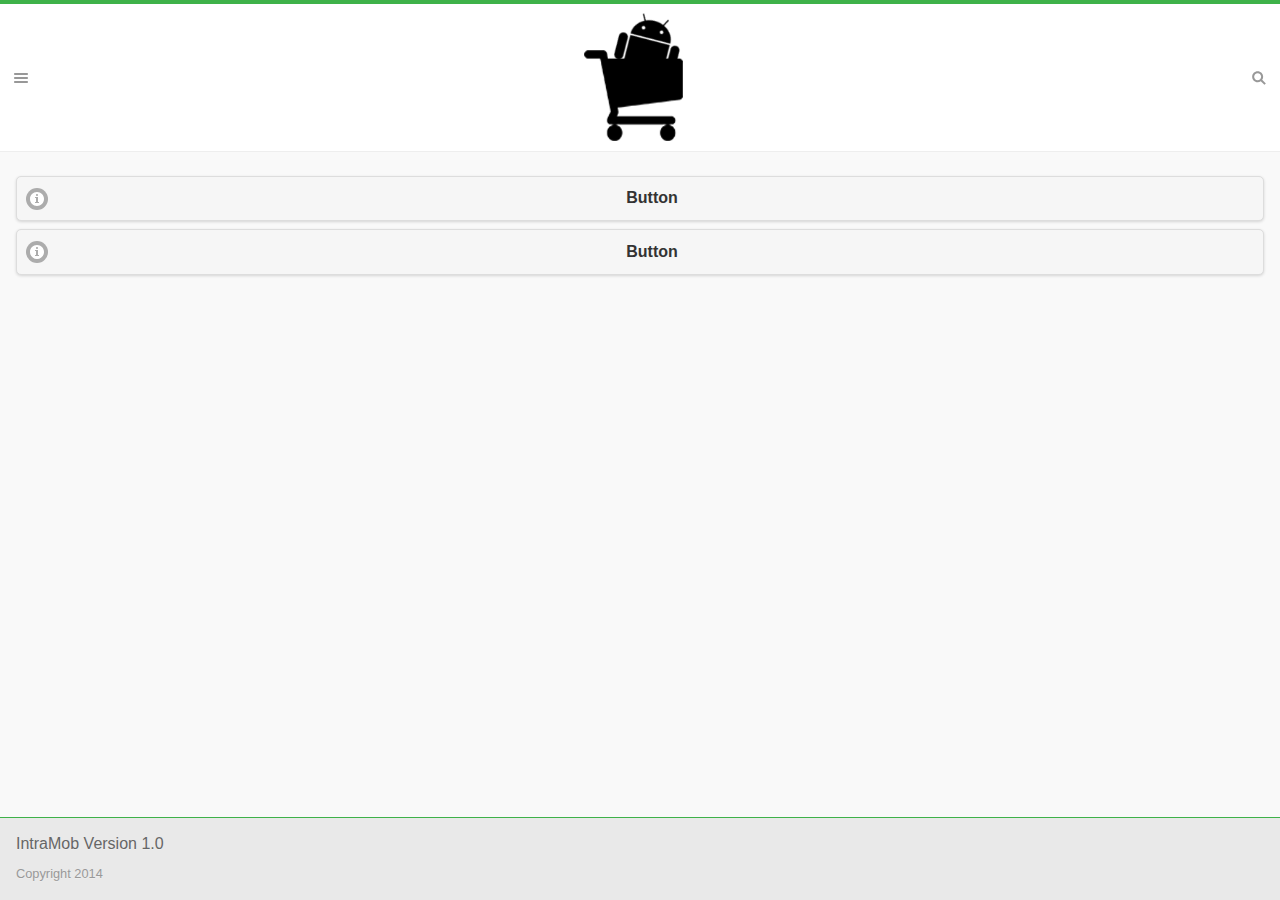
<file: www/index.html>
<!DOCTYPE html>
<html>
    <head>
        <meta charset="utf-8" />
        <meta name="format-detection" content="telephone=no" />
        <!-- WARNING: for iOS 7, remove the width=device-width and height=device-height attributes. See https://issues.apache.org/jira/browse/CB-4323 -->
        <meta name="viewport" content="width=device-width, initial-scale=1">
        <link rel="stylesheet" type="text/css" href="css/index.css" />

        <!-- Jquery Mobile 1.4  e Jquery 1.8 -->
        <link rel="stylesheet" type="text/css" href="css/jquery.mobile-1.4.1.min.css">
        <script src="js/jquery.js" type="text/javascript"></script>
        <script src="js/jquery.mobile-1.4.1.min.js" type="text/javascript"></script>    
        <script src="js/app.js"></script>
        <script src="js/messagejs.js"></script>
         <script type="text/javascript" charset="utf-8">

                // Wait for Cordova to load
                //
                document.addEventListener("deviceready", onDeviceReady, false);

                // Cordova is ready
                //
                function onDeviceReady() {
                    navigator.splashscreen.show();
                }

            </script>

        <title>Busca!</title>
    </head>
    <body>
        <!-- página 1-->
        <div data-role="page" id="page1" data-theme="a" class="jqm jqm-home">

            <!-- Inicio do header-->
            <div data-role="header" data-theme="a" class="jqm titulo">
                <a href="#menu-left" class="navmenu ui-btn ui-btn-icon-notext ui-corner-all ui-icon-bars ui-nodisc-icon ui-alt-icon ui-btn-left">Menu</a>
                <h2 class="logo"><img src="img/busca.png"></h2>
                <a href="#menu-right" class="navmenu ui-btn ui-btn-icon-notext  ui-icon-search ui-nodisc-icon ui-alt-icon ui-btn-right">Menu</a>
            </div>
            <!-- fim do header-->

            
            
            
            
            
            
            <!--Iniciodo do menu(panel) lateral -->

            <div id="menu-left" data-role="panel" data-position="left" data-display="overlay" class="menu menu-esquerdo ui-panel-inner">
                <div class="ui-panel-inner">

                    <ul data-role="listview" class="menu-list ui-alt-icon ui-nodisc-icon ui-listview" data-theme="a">
                     
                        <li data-icon="home"><a href="../">Novidades</a></li>
                        <li><a href="pagina2.html" data-ajax="false">Melhores Ofertas</a></li>
                        <li><a href="" data-ajax="true">Categorias</a></li>
                        <li><a href="" data-ajax="true">Empresas</a></li>
                        <li><a href="" data-ajax="true">Configurações</a></li>

                    </ul>
                </div>

            </div>
            
            
            
            <div id="menu-right" data-role="panel" data-position="right" data-display="overlay" class="menu menu-direito ui-panel-inner">
                <div class="ui-panel-inner">

                    <ul data-role="listview" class="menu-list ui-alt-icon ui-nodisc-icon ui-listview" data-theme="a">
                     
                        <li data-icon="home"><a href="../">Novidades</a></li>
                        <li><a href="pagina2.html" data-ajax="true">Melhores Ofertas</a></li>
                        <li><a href="" data-ajax="true">Categorias</a></li>
                        <li><a href="" data-ajax="true">Empresas</a></li>
                        <li><a href="" data-ajax="true">Configurações</a></li>

                    </ul>
                </div>

            </div>
            <!--Fim do menu(panel) lateral -->
            
            
            
            

            <div role="main" data-theme="a" class="ui-content">

                <a href="#page2" data-role="button" data-icon="info">Button</a>
                <a href="detalheProduto.html" data-ajax="false"  data-role="button" data-icon="info">Button</a>

            </div>
            <div data-role="footer"  data-theme="a" data-position="fixed" data-tap-toggle="false" class="rodape">
                <p>IntraMob Version <span class="version">1.0</span></p>
                <p>Copyright 2014</p>
            </div>
        </div>
    
    </body>
</html>
</file>
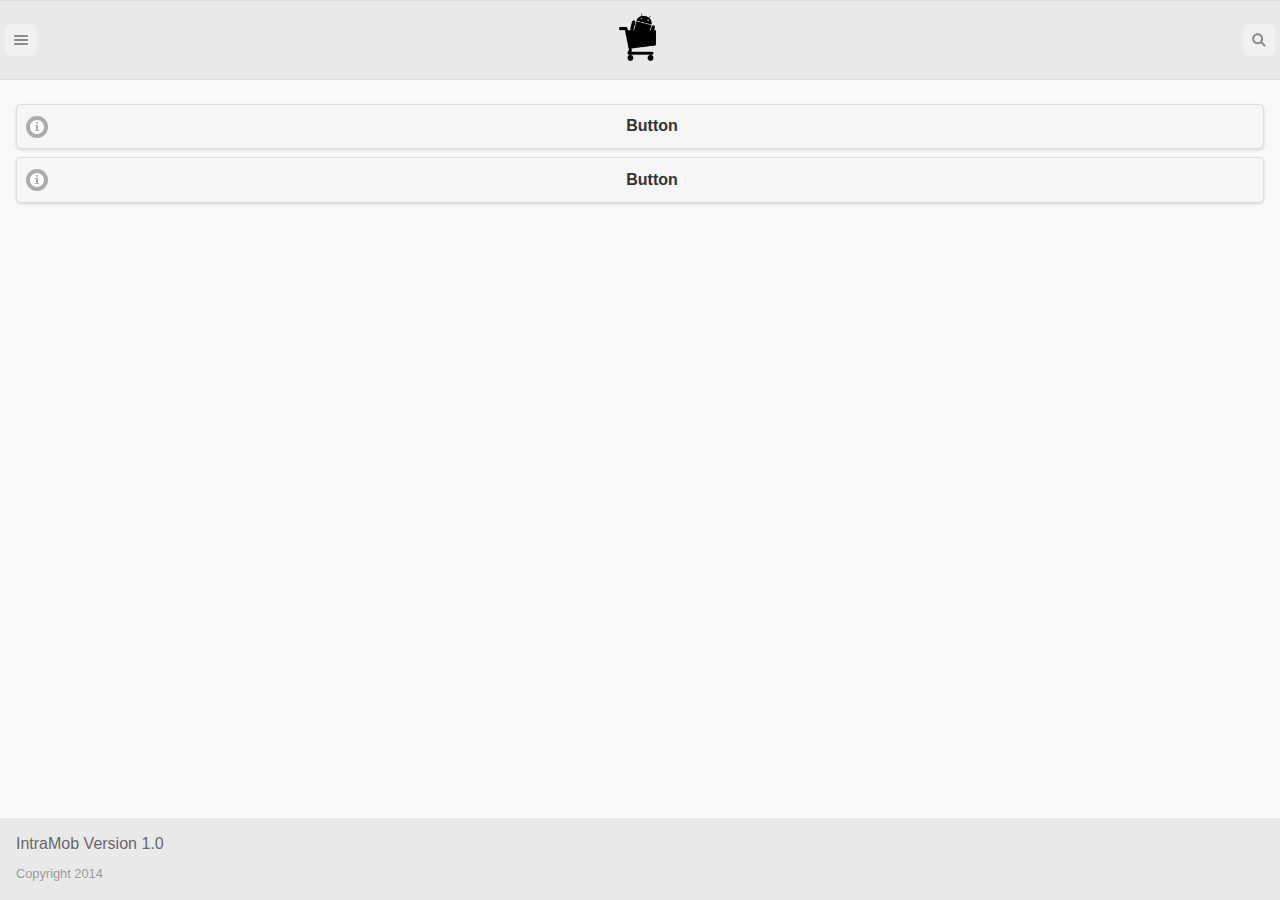
<file: platforms/android/assets/www/index.html>
<!DOCTYPE html>
<html>
    <head>
        <meta charset="utf-8" />
        <meta name="format-detection" content="telephone=no" />
        <!-- WARNING: for iOS 7, remove the width=device-width and height=device-height attributes. See https://issues.apache.org/jira/browse/CB-4323 -->
        <meta name="viewport" content="width=device-width, initial-scale=1">
        <link rel="stylesheet" type="text/css" href="css/index.css" />

        <!-- Jquery Mobile 1.4  e Jquery 1.8 -->
        <link rel="stylesheet" type="text/css" href="css/jquery.mobile-1.4.1.min.css">
        <script src="js/jquery.js" type="text/javascript"></script>
        <script src="js/jquery.mobile-1.4.1.min.js" type="text/javascript"></script>    
        <script src="js/app.js"></script>
        <script src="js/messagejs.js"></script>
        

        <title>Busca!</title>
    </head>
    <body>
        <!-- página 1-->
        <div data-role="page" id="page1" data-theme="a" class="jqm jqm-home">

            <!-- Inicio do header-->
            <div data-role="header" data-theme="a" class="jqm titulo">
                <a href="#menu-left" class="navmenu ui-btn ui-btn-icon-notext ui-corner-all ui-icon-bars ui-nodisc-icon ui-alt-icon ui-btn-left">Menu</a>
                <h2 class="logo"><img src="img/busca.png"></h2>
                <a href="#menu-right" class="navmenu ui-btn ui-btn-icon-notext  ui-icon-search ui-nodisc-icon ui-alt-icon ui-btn-right">Menu</a>
            </div>
            <!-- fim do header-->

            
            
            
            
            
            
            <!--Iniciodo do menu(panel) lateral -->

            <div id="menu-left" data-role="panel" data-position="left" data-display="overlay" class="menu menu-esquerdo ui-panel-inner">
                <div class="ui-panel-inner">

                    <ul data-role="listview" class="menu-list ui-alt-icon ui-nodisc-icon ui-listview" data-theme="a">
                     
                        <li data-icon="home"><a href="../">Novidades</a></li>
                        <li><a href="pagina2.html" data-ajax="false">Melhores Ofertas</a></li>
                        <li><a href="" data-ajax="true">Categorias</a></li>
                        <li><a href="" data-ajax="true">Empresas</a></li>
                        <li><a href="" data-ajax="true">Configurações</a></li>

                    </ul>
                </div>

            </div>
            
            
            
            <div id="menu-right" data-role="panel" data-position="right" data-display="overlay" class="menu menu-direito ui-panel-inner">
                <div class="ui-panel-inner">

                    <ul data-role="listview" class="menu-list ui-alt-icon ui-nodisc-icon ui-listview" data-theme="a">
                     
                        <li data-icon="home"><a href="../">Novidades</a></li>
                        <li><a href="pagina2.html" data-ajax="true">Melhores Ofertas</a></li>
                        <li><a href="" data-ajax="true">Categorias</a></li>
                        <li><a href="" data-ajax="true">Empresas</a></li>
                        <li><a href="" data-ajax="true">Configurações</a></li>

                    </ul>
                </div>

            </div>
            <!--Fim do menu(panel) lateral -->
            
            
            
            

            <div role="main" data-theme="a" class="ui-content">

                <a href="#page2" data-role="button" data-icon="info">Button</a>
                <a href="detalheProduto.html" data-ajax="false"  data-role="button" data-icon="info">Button</a>

            </div>
            <div data-role="footer"  data-theme="a" data-position="fixed" data-tap-toggle="false" class="rodape">
                <p>IntraMob Version <span class="version">1.0</span></p>
                <p>Copyright 2014</p>
            </div>
        </div>
    
    </body>
</html>
</file>
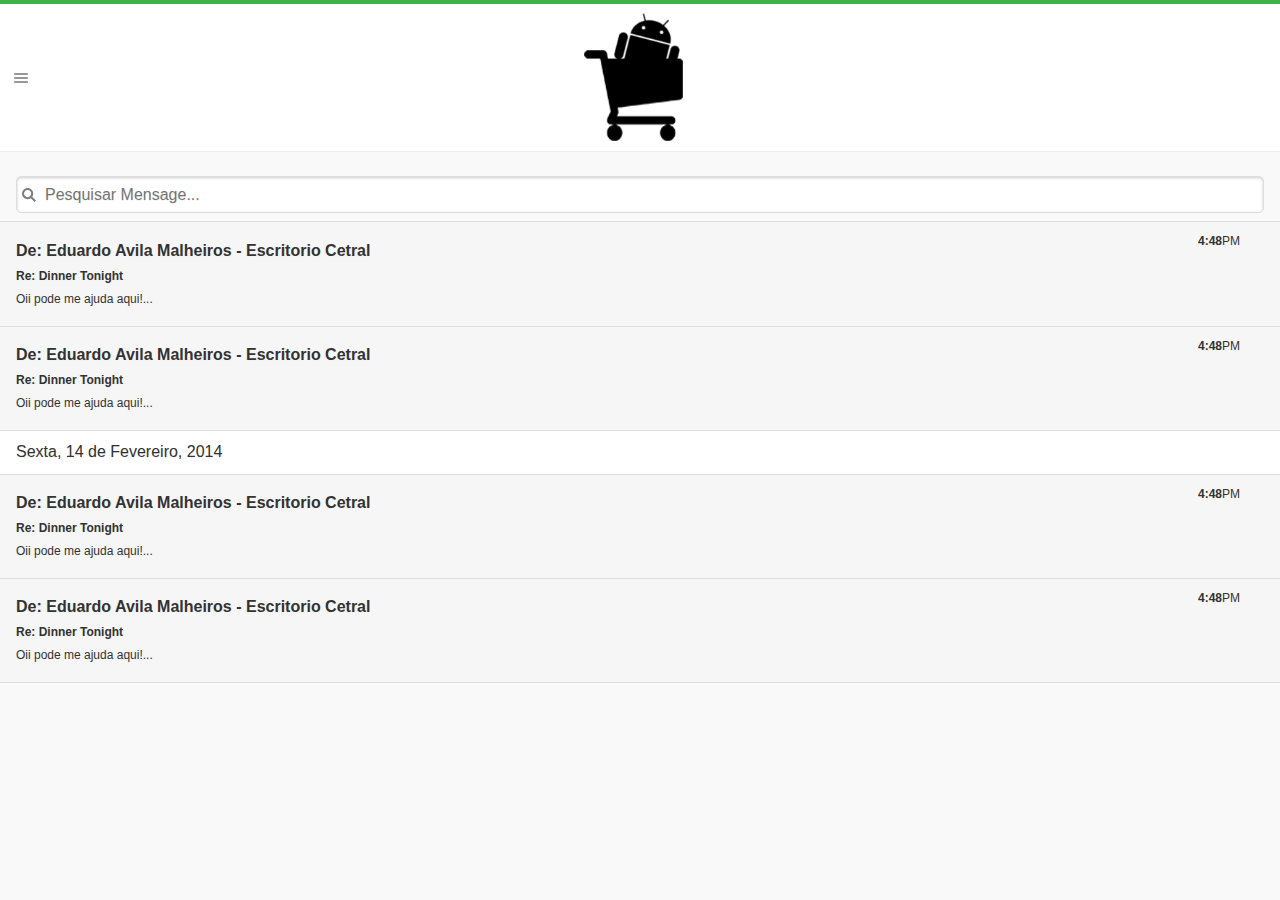
<file: www/pagina2.html>
<!DOCTYPE html>
<!--
To change this license header, choose License Headers in Project Properties.
To change this template file, choose Tools | Templates
and open the template in the editor.
-->
<html>
    <head>
        <title>TODO supply a title</title>
        <meta charset="UTF-8">
        <meta name="viewport" content="width=device-width">
        <link rel="stylesheet" type="text/css" href="css/index.css" />

        <!-- Jquery Mobile 1.4  e Jquery 1.8 -->
        <link rel="stylesheet" type="text/css" href="css/jquery.mobile-1.4.0.min.css">
        <script src="js/jquery.js" type="text/javascript"></script>
        <script src="js/jquery.mobile-1.4.1.min.js" type="text/javascript"></script>
        

    </head>
    <body>
        <div data-role="page" data-theme="a" id="pg_msg" class="jqm jqm-home">

            <!--Header -->
            <div data-role="header" data-theme="a" class="jqm titulo">

                <a href="#menu" class="navmenu ui-btn ui-btn-icon-notext ui-corner-all ui-icon-bars ui-nodisc-icon ui-alt-icon ui-btn-left">Menu</a>
                <h2><img src="img/busca.png"></h2>
            </div><!-- fim header-->
            <!--inicio menu -->
             <div id="menu" data-role="panel" data-position="left" data-display="overlay" class="menu-lateral ui-panel-inner">
                <div class="ui-panel-inner">

                    <ul data-role="listview" class="menu-list ui-alt-icon ui-nodisc-icon ui-listview" data-theme="a">
                        <li>
                            <ul data-role="listview" data-filter="true" data-filder-reveal="true" data-filter-placeholder="Pesquisar.." >

                            </ul>
                        </li>
                        <li data-filtertext="Novas,Messagens, Msg, news" data-icon="mail"><a href="index.html">Caixa Entrada</a></li>
                        <li data-filtertext="Messagens"><a href="pagina2.html" data-ajax="true">Minhas Messagens</a></li>
                        <li data-filtertext="user,usuarios"><a href="#" data-ajax="true">Usuários</a></li>
                        <li data-filtertext=""><a href="../button/" data-ajax="true">Arquivos</a></li>
                        <li data-filtertext=""><a href="../button/" data-ajax="true">Configurações</a></li>

                    </ul>
                </div>

            </div>
                  <!--fim menu -->

            
          <!-- Contéudo Mensagens -->
            <div role="main" class="ui-content">
        
               
               
                <ul id="list" class="touch" data-role="listview" data-ajax="true" data-theme="a" data-dividertheme="a" data-icon="false" data-filter="true" data-filter-placeholder="Pesquisar Mensage...">
                   
                    <li>
                        <a href="#demo-mail">
                            <h3>De: Eduardo Avila Malheiros - Escritorio Cetral </h3>
                            <p class="topic"><strong>Re: Dinner Tonight</strong></p>
                            <p>Oii pode me ajuda aqui!...  </p>
                            <p class="ui-li-aside"><strong>4:48</strong>PM</p>
                        </a>
                    </li>
                     <li>
                        <a href="#demo-mail">
                            <h3>De: Eduardo Avila Malheiros - Escritorio Cetral </h3>
                            <p class="topic"><strong>Re: Dinner Tonight</strong></p>
                            <p>Oii pode me ajuda aqui!...  </p>
                            <p class="ui-li-aside"><strong>4:48</strong>PM</p>
                        </a>
                    </li>
                    <li data-role="list-divier">Sexta, 14 de Fevereiro, 2014
                     <li>
                        <a href="#demo-mail">
                            <h3>De: Eduardo Avila Malheiros - Escritorio Cetral </h3>
                            <p class="topic"><strong>Re: Dinner Tonight</strong></p>
                            <p>Oii pode me ajuda aqui!...  </p>
                            <p class="ui-li-aside"><strong>4:48</strong>PM</p>
                        </a>
                    </li>
                     <li>
                        <a href="#demo-mail">
                            <h3>De: Eduardo Avila Malheiros - Escritorio Cetral </h3>
                            <p class="topic"><strong>Re: Dinner Tonight</strong></p>
                            <p>Oii pode me ajuda aqui!...  </p>
                            <p class="ui-li-aside"><strong>4:48</strong>PM</p>
                        </a>
                    </li>

                </ul> <!-- fim conteudo -->
                <div id="confim" class="ui-content" data-role="popup" data-theme="a">
                    <p id="questao">Tem certeza que você quer Arquivar?  </p>
                    <div class="ui-grid-a">
                          <div class="ui-block-a">
                              <a id="yes" class="ui-btn ui-corner-all ui-btn-a" data-rel ="back"> Sim</a>
                          </div>
                          <div class="ui-block-b">
                              <a id="cancel" class="ui-btn ui-corner-all ui-mini ui-btn-a" data-rel="back">Cancelar</a>
                          </div>
                    </div>
                </div>     
            </div>




        </div>   
        
        <script>
            $(document).on("onload",".show-page-loading-msg",function(){
               var $this = $(this),
                    theme = $this.jqmData("theme")||$.mobile.loader.prototype.options.theme,
                    msgText = $this.jqmData("msgtext") || $.mobile.loader.prototype.options.text,
                    textVisible = $this.jqmData("msgvisible")|| $mobile.loader.prototype.option.textVisible,
                    textonly = !!$this.jqmData("textonly");
                    html = $this.jqmData("html") || "";
               $.mobile.loading("show",{
                   text:msgText,
                   textVisible:textVisible,
                   theme:theme,
                   textonly:textonly,
                   html:html
               });
            }).on("onload",".hide-page-loadgin-msg", function(){
                $.mobile.loading("hide");
            });
                
        </script>
    </body>
</html>
</file>
<file: www/css/index.css>
/* JQM Demos custom CSS */

/* Header */
.jqm .titulo {
	background: #fff;
	border-top: 4px solid #3eb249;
	border-bottom-color: #eee;
}
.jqm .titulo h2 {
	padding: .4em 0 .1em;
	margin: 0 3em;
}
.jqm .titulo h2 a {
	display: inline-block;
	text-decoration: none;
	min-height: 40px;
}
.jqm .titulo h2 img {
	display: block;
	width: 132px;
	height: auto;
}
.jqm .titulo h2 > img {
	display: inline-block;
}
.jqm .titulo p {
	position: absolute;
	bottom: -2em;
	left: 1em;
	margin: 0;
	color: #666;
	font-family: 'Open Sans', sans-serif;
	font-weight: 300;
	text-transform: uppercase;
}
.jqm .titulo .ui-btn {
	width: 2em;
	height: 2em;
	background: none;
	border: 0;
	top: 50%;
	margin-top: -1em;
	-webkit-border-radius: .3125em;
	border-radius: .3125em;
	opacity: .4;
	filter: Alpha(Opacity=40);
}


/* rodape */

.jqm .footer.ui-footer {
	position: absolute;
	bottom: 0;
	padding-bottom: 0;
}
.jqm .rodape {
	border-top: 1px solid #3eb249;
}
.jqm .rodape p {
	font-size: .8em;
	color: #999;
	font-family: 'Open Sans', sans-serif;
	font-weight: 300;
	margin: 0 1.25em 1.25em;
}
.jqm .rodape p:first-child {
	font-size: 1em;
	color: #666;
	font-weight: 400;
	margin: 1em 1em .75em;
}
#menu{
    padding:0;
    position:absolute;
    border-top: 0;
    left:0;
    
}



.menu-list{
    border:auto;
    padding:0 0 0 0;
    list-style:none;
    text-decoration: none;
    
    font-family: 'Open Sans',sans-serif;
    font-weight: 300;
    text-shadow:none !important;
    border-top:none;
}
.menu-list li{
    display: none;
    position:absolute;
    top:0;
    left:0;
}
.menu-list ul{
    padding: 0;
    border:0;
}
</file>
<file: platforms/android/assets/www/css/index.css>
/* JQM Demos custom CSS */





/* Header */

.jqm .titulo h2 img {
	display: block;
	
         witght:60px;
        height:50px;
}
.jqm .titulo h2 > img {
	display: inline-block;
}
.jqm .titulo .ui-btn {
	width: 2em;
	height: 2em;
	background: #ffffff;
	border: 0;
	top: 50%;
	margin-top: -1em;
	-webkit-border-radius: .3125em;
	border-radius: .3125em;
	opacity: .4;
	filter: Alpha(Opacity=40);
}


/* rodape */

.jqm .footer.ui-footer {
	position: absolute;
	bottom: 0;
	padding-bottom: 0;
}
.jqm .rodape {
	border-top: 1px solid #fff;
}
.jqm .rodape p {
	font-size: .8em;
	color: #999;
	font-family: 'Open Sans', sans-serif;
	font-weight: 300;
	margin: 0 1.25em 1.25em;
}
.jqm .rodape p:first-child {
	font-size: 1em;
	color: #666;
	font-weight: 400;
	margin: 1em 1em .75em;
}



#menu-left{
    padding:0;
    position:absolute;
    border-top: 0;
    left:0;   
}

#menu-right{
	padding: 0;
	position: absolute;
	border-top:0;
	
}


.menu-list{
    border:auto;
    padding:0 0 0 0;
    list-style:none;
    text-decoration: none;
    
    font-family: 'Open Sans',sans-serif;
    font-weight: 300;
    text-shadow:none !important;
    border-top:none;
}
.menu-list li{
    display: none;
    position:absolute;
    top:0;
    left:0;
}
.menu-list ul{
    padding: 0;
    border:0;
}



/*Lista de Grupo de Ofertas */

#lista li a{
	margin-left: 0;
 	padding: 0;
}

.oferta-descricao{
	padding-top: 2px;
	background-color: 
}

#lista li a img{
	margin-left:0;
	margin-bottom: 0;
	width: 90%;
	height:auto;
	padding: 0;
}


.img-ofertas{

	margin-left:0;
	margin-bottom: 0;

	padding: 0;
}
       






li.left {
			-webkit-transition: -webkit-transform 250ms ease;
			-webkit-transform: translateX(-100%);
			-moz-transition: -moz-transform 250ms ease;
			-moz-transform: translateX(-100%);
			-o-transition: -o-transform 250ms ease;
			-o-transform: translateX(-100%);
			transition: transform 250ms ease;
			transform: translateX(-100%);
		}
		/* Right transition */
		li.right {
			-webkit-transition: -webkit-transform 250ms ease;
			-webkit-transform: translateX(100%);
			-moz-transition: -moz-transform 250ms ease;
			-moz-transform: translateX(100%);
			-o-transition: -o-transform 250ms ease;
			-o-transform: translateX(100%);
			transition: transform 250ms ease;
			transform: translateX(100%);
		}







/* Detalhe da Produto */

.detalhe-empresa .detalhe-produ-oferta{
	padding: 0;
	margin-top:0;
	margin-left: 0;
}

.detalhe-empresa img{
	width:50px;
	height: 50px
	position:relative;
	float:left;
}

.detalhe-empresa{

	
	font-size :0.9em;
	font-family: 'Open Sans', sans-serif;
	border-bottom:10px;
	display: block;
	width:80%;

}

.detalhe-produto{
	display: block;
	border-top:9px;
	padding-top: 10px;
	background-color:#ededed;
	float:left;
	width:80%;
	height: auto;

}
</file>
